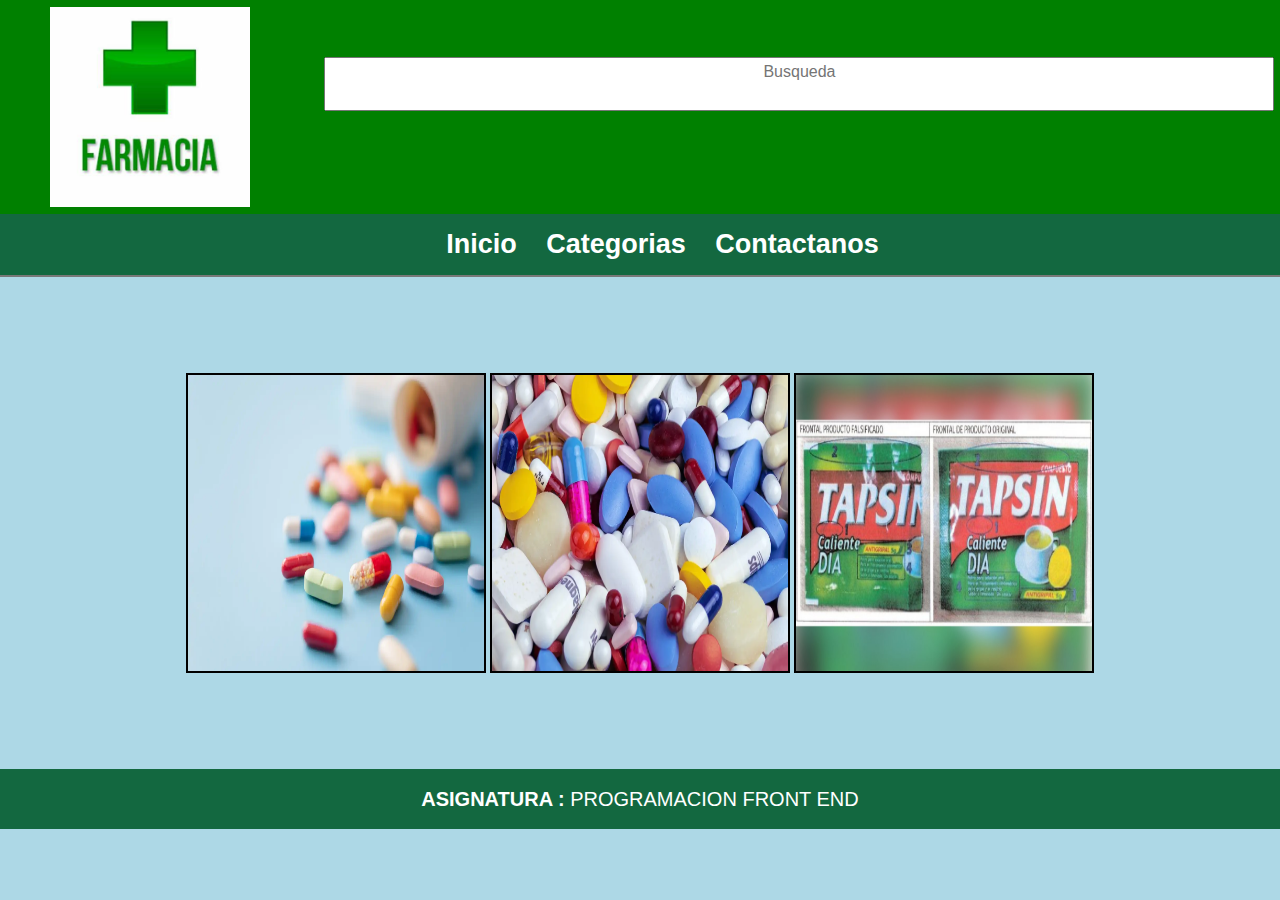
<file: Index.html>
<!DOCTYPE html>
<html lang="en">
<head>
    <meta name="Author" content="MLopez"/>
    <meta charset="UTF-8" />
    <meta name="viewport" content="width=device-width, initial-scale=1.0" />
    <title>Home</title>
    <link href="https://cdn.jsdelivr.net/npm/bootstrap@5.3.3/dist/css/bootstrap.min.css" rel="stylesheet" integrity="sha384-QWTKZyjpPEjISv5WaRU9OFeRpok6YctnYmDr5pNlyT2bRjXh0JMhjY6hW+ALEwIH" crossorigin="anonymous">
    <link href="css/estilos.css" rel="stylesheet" type="text/css"/>
</head>

<body>

    <script src="https://cdn.jsdelivr.net/npm/bootstrap@5.3.3/dist/js/bootstrap.bundle.min.js" integrity="sha384-YvpcrYf0tY3lHB60NNkmXc5s9fDVZLESaAA55NDzOxhy9GkcIdslK1eN7N6jIeHz" crossorigin="anonymous"></script>
    

    <header style="text-align: left;">
        

        <img src="Imagenes/logo.png" alt="No encontrado"  />
        
        
        <textarea class="campo" placeholder="Busqueda" required  class="controles" ></textarea>

        
        
        
        
    </header>

    

    <nav>
        
        <ul>
            <center>
                <li><a href="Index.html">Inicio</a> </li>
                <li><a href="Productos.html">Categorias</a> </li>
                <li><a href="Contactos.html">Contactanos</a> </li>
            </center>


        </ul>
        
    </nav>

    <Main>
        <article>
            <figure>
                <br>
                <br>
                <br>
                <br>
                <figure>
                    <center>
                    
                        <ul>
                            <li>
                                <img src="Imagenes/Pastillas1.webp" alt="No Encontrado"/>
                                <img src="Imagenes/Pastillas2.webp" alt="No Encontrado"/>
                                <img src="Imagenes/Tapzin.jpg" alt="No Encontrado"/>
                            </li>
                        </ul>
                        
                    </center>
                </figure>
                <br>
                <br>
                <br>
                <br>
            </figure>
        </article>
    </Main>

    <footer>
        <strong>ASIGNATURA : </strong> PROGRAMACION FRONT END
    </footer>
</body>
</file>
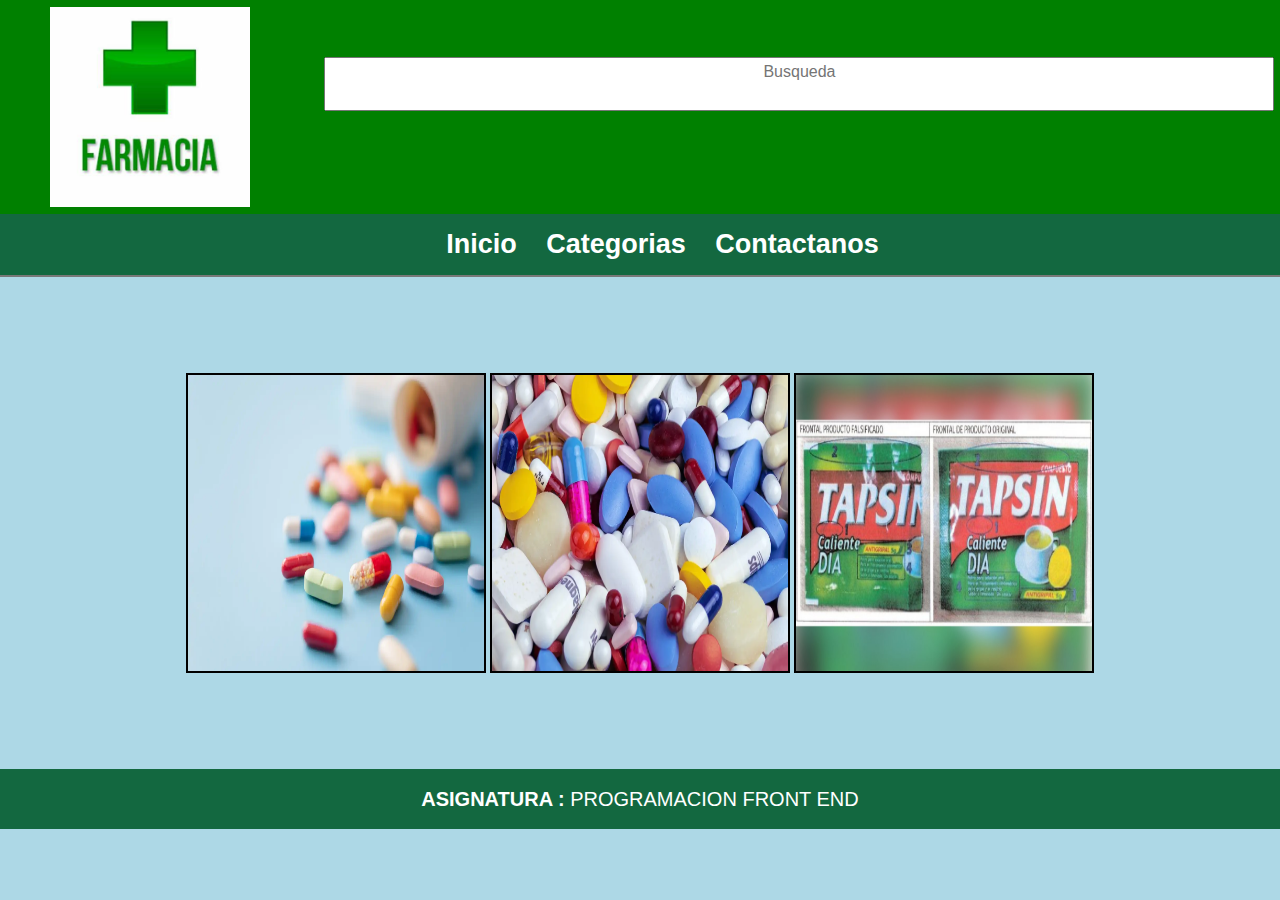
<file: index.html>
<!DOCTYPE html>
<html lang="en">
<head>
    <meta name="Author" content="MLopez"/>
    <meta charset="UTF-8" />
    <meta name="viewport" content="width=device-width, initial-scale=1.0" />
    <title>Home</title>
    <link href="https://cdn.jsdelivr.net/npm/bootstrap@5.3.3/dist/css/bootstrap.min.css" rel="stylesheet" integrity="sha384-QWTKZyjpPEjISv5WaRU9OFeRpok6YctnYmDr5pNlyT2bRjXh0JMhjY6hW+ALEwIH" crossorigin="anonymous">
    <link href="css/estilos.css" rel="stylesheet" type="text/css"/>
</head>

<body>

    <script src="https://cdn.jsdelivr.net/npm/bootstrap@5.3.3/dist/js/bootstrap.bundle.min.js" integrity="sha384-YvpcrYf0tY3lHB60NNkmXc5s9fDVZLESaAA55NDzOxhy9GkcIdslK1eN7N6jIeHz" crossorigin="anonymous"></script>
    

    <header style="text-align: left;">
        

        <img src="Imagenes/logo.png" alt="No encontrado"  />
        
        
        <textarea class="campo" placeholder="Busqueda" required  class="controles" ></textarea>

        
        
        
        
    </header>

    

    <nav>
        
        <ul>
            <center>
                <li><a href="index.html">Inicio</a> </li>
                <li><a href="productos.html">Categorias</a> </li>
                <li><a href="contactos.html">Contactanos</a> </li>
            </center>


        </ul>
        
    </nav>

    <Main>
        <article>
            <figure>
                <br>
                <br>
                <br>
                <br>
                <figure>
                    <center>
                    
                        <ul>
                            <li>
                                <img src="Imagenes/Pastillas1.webp" alt="No Encontrado"/>
                                <img src="Imagenes/Pastillas2.webp" alt="No Encontrado"/>
                                <img src="Imagenes/Tapzin.jpg" alt="No Encontrado"/>
                            </li>
                        </ul>
                        
                    </center>
                </figure>
                <br>
                <br>
                <br>
                <br>
            </figure>
        </article>
    </Main>

    <footer>
        <strong>ASIGNATURA : </strong> PROGRAMACION FRONT END
    </footer>
</body>
</file>
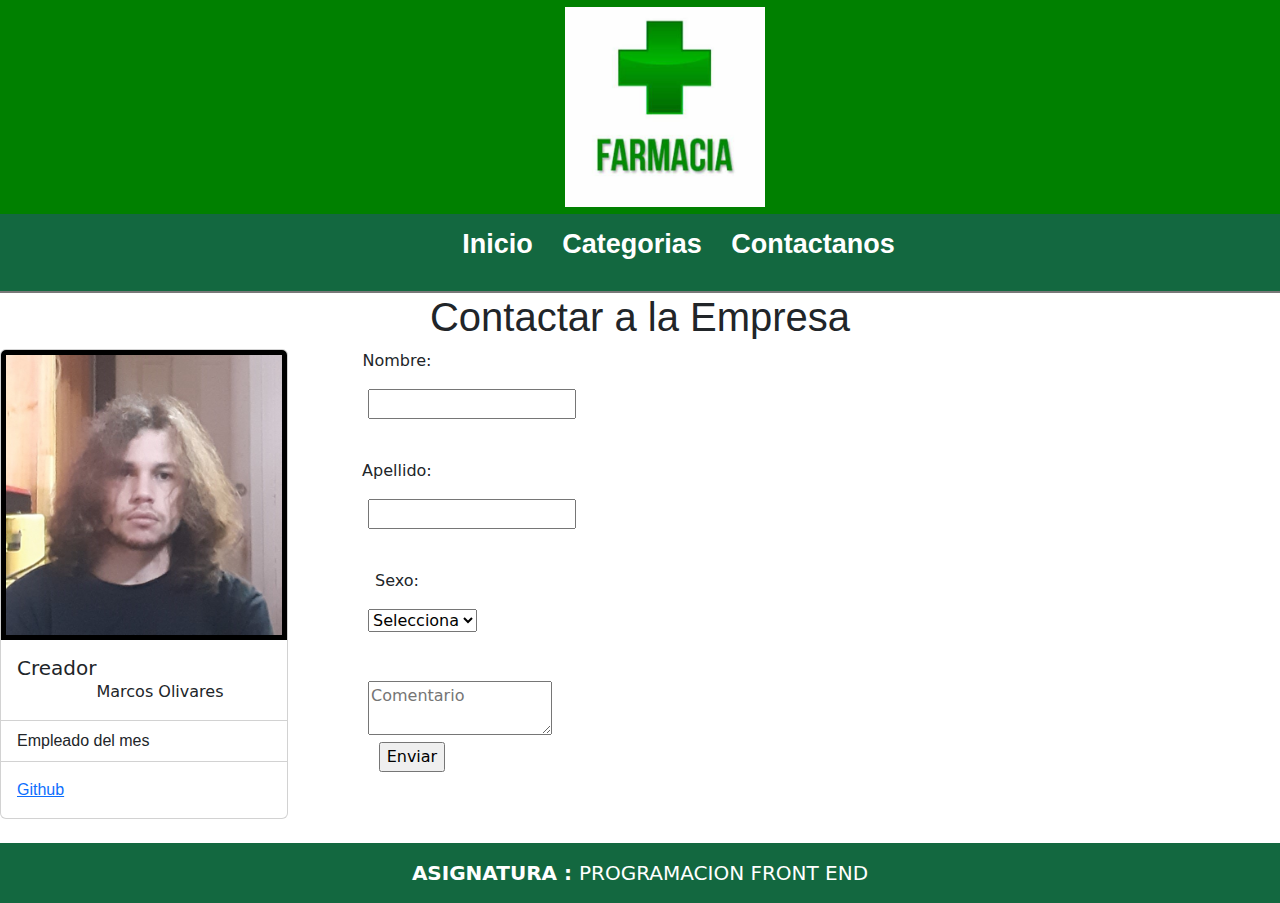
<file: contactos.html>
<!DOCTYPE html>
<html lang="en">
<head>
    <meta name="Author" content="MLopez"/>
    <meta charset="UTF-8" />
    <meta name="viewport" content="width=device-width, initial-scale=1.0" />
    <title>Home</title>
    <link href="css/estilos.css" rel="stylesheet" type="text/css"/>
    <link href="https://cdn.jsdelivr.net/npm/bootstrap@5.3.3/dist/css/bootstrap.min.css" rel="stylesheet" integrity="sha384-QWTKZyjpPEjISv5WaRU9OFeRpok6YctnYmDr5pNlyT2bRjXh0JMhjY6hW+ALEwIH" crossorigin="anonymous">
</head>
<body>
    <script src="https://cdn.jsdelivr.net/npm/bootstrap@5.3.3/dist/js/bootstrap.bundle.min.js" integrity="sha384-YvpcrYf0tY3lHB60NNkmXc5s9fDVZLESaAA55NDzOxhy9GkcIdslK1eN7N6jIeHz" crossorigin="anonymous"></script>
    <main>
        <header>
            <center>
    
                <img src="Imagenes/logo.png" alt="No encontrado" />
            </center>
            
        </header>
    
        
    
        <nav>
            
            <ul>
                <center>
                    <li><a href="index.html">Inicio</a> </li>
                    <li><a href="productos.html">Categorias</a> </li>
                    <li><a href="contactos.html">Contactanos</a> </li>
                </center>
    
    
            </ul>
            
        </nav>
    
        <center border="1">
            <h1>Contactar a la Empresa</h1>
            
            
        </center>
        
        

        <div>
            <div class="card" style="width: 18rem;">
                <img src="Imagenes/Yo.jpg" class="card-img-top" alt="...">
                <div class="card-body">
                  <h5 class="card-title">Creador</h5>
                  <p class="card-text"> <br>  Marcos Olivares</p>
                </div>
                <ul class="list-group list-group-flush">
                  <li class="list-group-item">Empleado del mes</li>
                </ul>
                <div class="card-body">
                  <a href="https://github.com/Mrcs-krbne/Concepto-farmacia" class="card-link">Github</a>
                </div>
            </div>
                
    
            <form action="#" method="post" enctype="multipart/form-data">
                <p style="text-align:center;padding-left:50px;"> <label for="nombre">Nombre:</label><br></p>
                <p style="text-align:center;padding-left:80px;"> <input type="text" id="nombre" name="nombre" required><br><br></p>
                
                <p style="text-align:center;padding-left:50px;"><label for="apellido">Apellido:</label><br></p>
                    <p style="text-align:center;padding-left:80px;"><input type="text" id="apellido" name="apellido" required><br><br>
                
                <p style="text-align:center;padding-left:50px;"><label for="sexo">Sexo:</label><br></p>
                <p style="text-align:center;padding-left:80px;"><select id="sexo" name="sexo" required></p>
                    <option value="">Selecciona</option>
                    <option value="masculino">Masculino</option>
                    <option value="femenino">Femenino</option>
                    <option value="otro">Otro</option>
                </select><br><br>
                
                <br/>
                    <textarea placeholder="Comentario" required  class="controles" ></textarea>
                
                <input type="submit" value="Enviar">
    
        </div>
       

    
        <br>

         
            
        
            
    
    
    </main>
    
    <footer>
        <strong>ASIGNATURA : </strong> PROGRAMACION FRONT END
    </footer>    

</body>
</file>
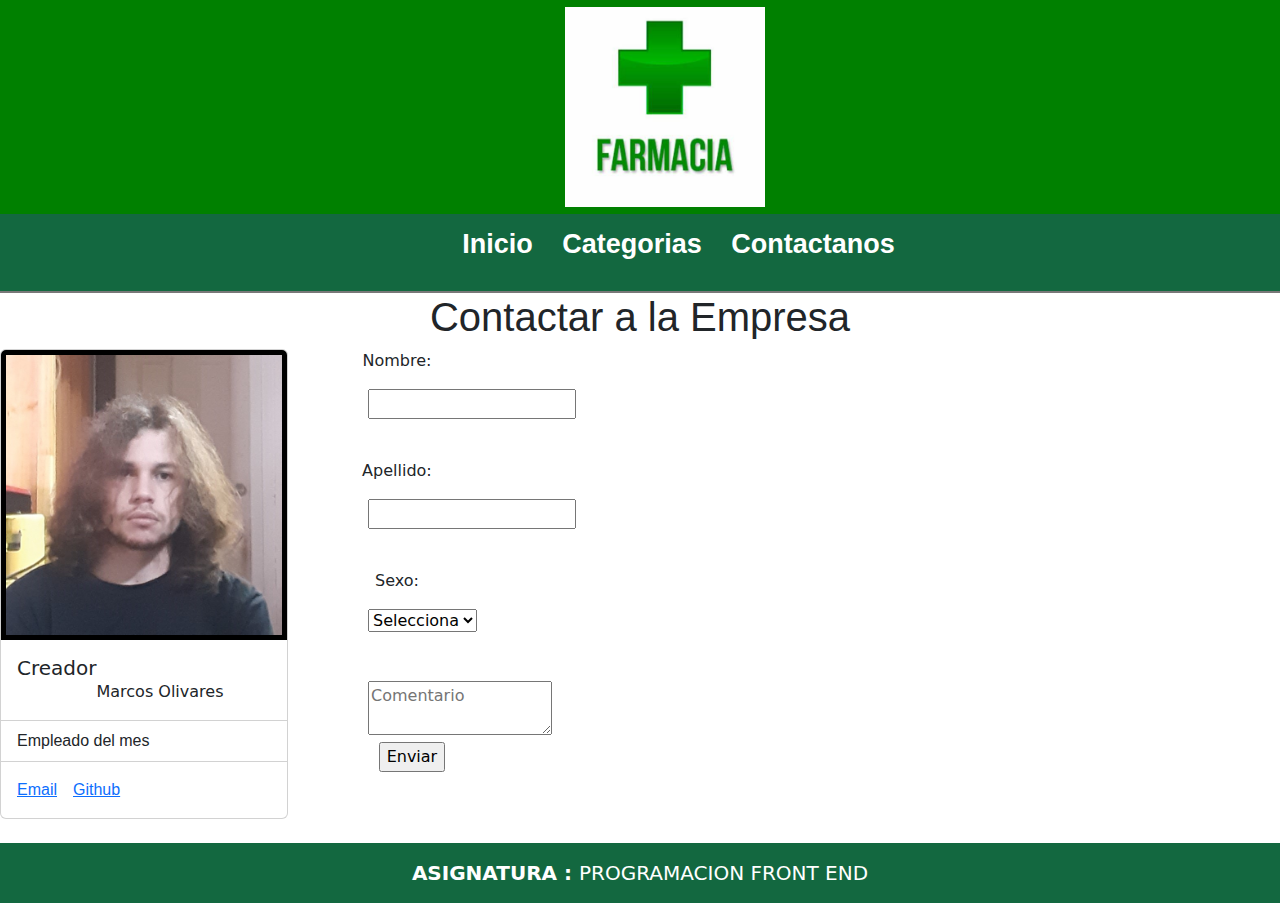
<file: Contactos.html>
<!DOCTYPE html>
<html lang="en">
<head>
    <meta name="Author" content="MLopez"/>
    <meta charset="UTF-8" />
    <meta name="viewport" content="width=device-width, initial-scale=1.0" />
    <title>Home</title>
    <link href="css/estilos.css" rel="stylesheet" type="text/css"/>
    <link href="https://cdn.jsdelivr.net/npm/bootstrap@5.3.3/dist/css/bootstrap.min.css" rel="stylesheet" integrity="sha384-QWTKZyjpPEjISv5WaRU9OFeRpok6YctnYmDr5pNlyT2bRjXh0JMhjY6hW+ALEwIH" crossorigin="anonymous">
</head>
<body>
    <script src="https://cdn.jsdelivr.net/npm/bootstrap@5.3.3/dist/js/bootstrap.bundle.min.js" integrity="sha384-YvpcrYf0tY3lHB60NNkmXc5s9fDVZLESaAA55NDzOxhy9GkcIdslK1eN7N6jIeHz" crossorigin="anonymous"></script>
    <main>
        <header>
            <center>
    
                <img src="Imagenes/logo.png" alt="No encontrado" />
            </center>
            
        </header>
    
        
    
        <nav>
            
            <ul>
                <center>
                    <li><a href="Index.html">Inicio</a> </li>
                    <li><a href="Productos.html">Categorias</a> </li>
                    <li><a href="Contactos.html">Contactanos</a> </li>
                </center>
    
    
            </ul>
            
        </nav>
    
        <center border="1">
            <h1>Contactar a la Empresa</h1>
            
            
        </center>
        
        

        <div>
            <div class="card" style="width: 18rem;">
                <img src="Imagenes/Yo.jpg" class="card-img-top" alt="...">
                <div class="card-body">
                  <h5 class="card-title">Creador</h5>
                  <p class="card-text"> <br>  Marcos Olivares</p>
                </div>
                <ul class="list-group list-group-flush">
                  <li class="list-group-item">Empleado del mes</li>
                </ul>
                <div class="card-body">
                  <a href="#" class="card-link">Email</a>
                  <a href="#" class="card-link">Github</a>
                </div>
            </div>
                
    
            <form action="#" method="post" enctype="multipart/form-data">
                <p style="text-align:center;padding-left:50px;"> <label for="nombre">Nombre:</label><br></p>
                <p style="text-align:center;padding-left:80px;"> <input type="text" id="nombre" name="nombre" required><br><br></p>
                
                <p style="text-align:center;padding-left:50px;"><label for="apellido">Apellido:</label><br></p>
                    <p style="text-align:center;padding-left:80px;"><input type="text" id="apellido" name="apellido" required><br><br>
                
                <p style="text-align:center;padding-left:50px;"><label for="sexo">Sexo:</label><br></p>
                <p style="text-align:center;padding-left:80px;"><select id="sexo" name="sexo" required></p>
                    <option value="">Selecciona</option>
                    <option value="masculino">Masculino</option>
                    <option value="femenino">Femenino</option>
                    <option value="otro">Otro</option>
                </select><br><br>
                
                <br/>
                    <textarea placeholder="Comentario" required  class="controles" ></textarea>
                
                <input type="submit" value="Enviar">
    
        </div>
       

    
        <br>

         
            
        
            
    
    
    </main>
    
    <footer>
        <strong>ASIGNATURA : </strong> PROGRAMACION FRONT END
    </footer>    

</body>
</file>
<file: css/estilos.css>
html, body, h1, h2, ul, li, a{
    margin:0;
    padding:0;
    font-family: Calibri, Arial;
}


header{
    background-color: green;
    padding-top:7px;
    padding-left: 50px;
    padding-bottom: 7px;
}

body{

    margin:0;
    background-color: lightblue;
}


nav ul li{
    display: inline;
}



nav{
    background-color: rgb(19, 104, 64);
    padding-left:50px;
    padding-top:10px;
    padding-bottom:10px;
    border-bottom:2px solid #797878;
}


nav a{
    text-decoration: none;
    font-size: 27px;
    color: white;
    font-weight: bold;
    padding-left: 10px;
    padding-right: 15px;
}

figure{
    margin:0;
    background-color: lightblue;
}

figure img{
    width: 300px;
    height: 300px;
    border:2px solid black;
}

header img{

    width: 200px;
    height: 200px;

}

div img{

    border:5px solid black;
}



nav a:hover{
    text-decoration: underline;
    color:darkgray;
}

div {

    display: flex;
}


p{
    width: 50%;
}



footer{
    background-color: rgb(19, 104, 64);
    color:#FFFFFF;
    text-align: center;
    font-size: 20px;
    padding-top: 15px;
    padding-bottom: 15px;
}



.campo{

    
    width: 950px;
    text-align: center;
    margin-left: 70px;
    resize:none;
}
</file>
